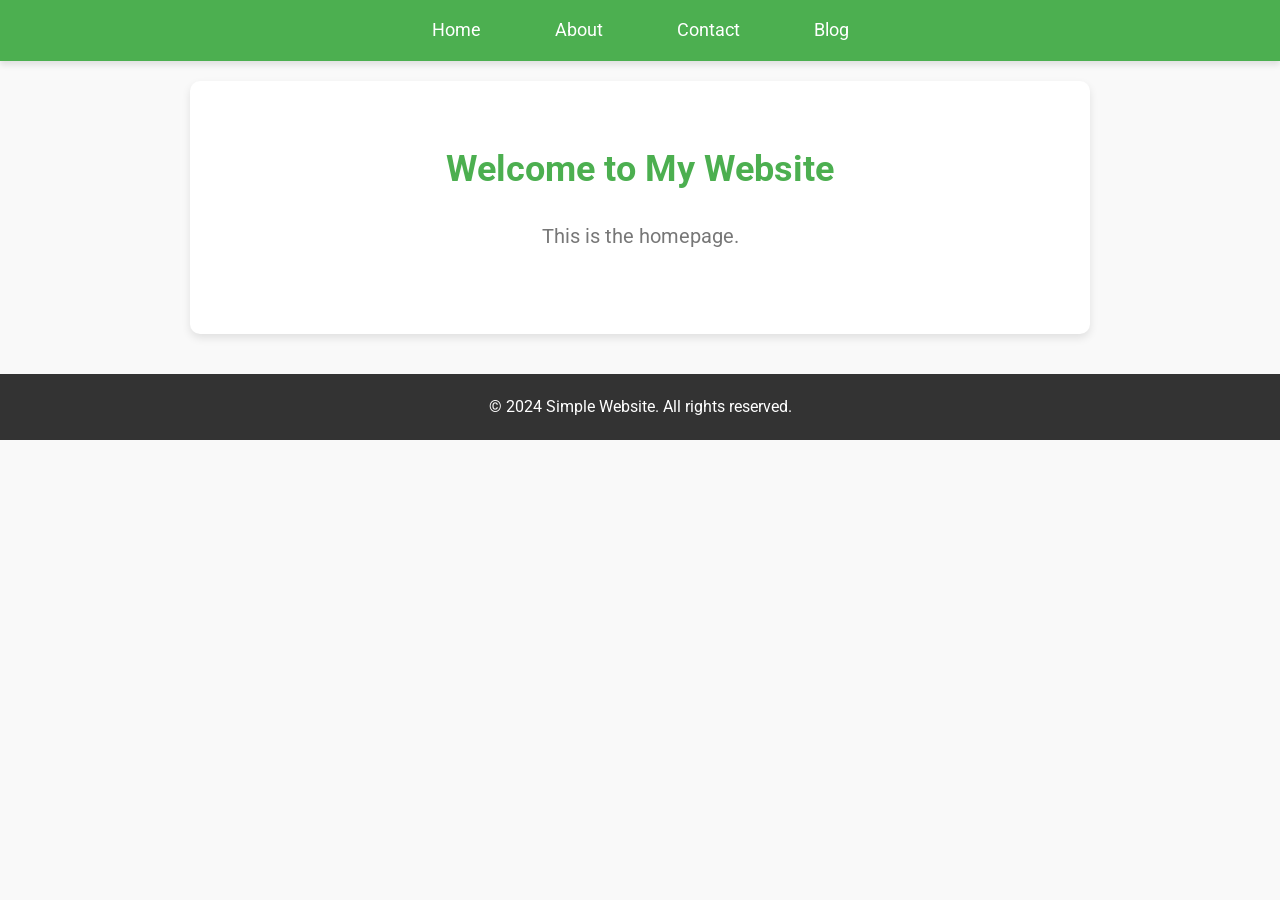
<file: index.html>
<!DOCTYPE html>
<html lang="en">
<head>
    <link href="https://fonts.googleapis.       com/css2?family=Roboto:wght@400;   700&display=swap" rel="stylesheet">
    <link href="https://fonts.googleapis.com/css2?family=Roboto:wght@400;700&display=swap" rel="stylesheet">

    <meta charset="UTF-8">
    <meta name="viewport" content="width=device-width, initial-scale=1.0">
    <title>Home - Simple Website</title>
    <link rel="stylesheet" href="styles.css">
</head>
<body>
    <header>
        <nav>
            <ul>
                <li><a href="index.html">Home</a></li>
                <li><a href="about.html">About</a></li>
                <li><a href="contact.html">Contact</a></li>
                <li><a href="blog.html">Blog</a></li>
            </ul>
        </nav>
    </header>

    <section id="home">
        <h1>Welcome to My Website</h1>
        <p>This is the homepage.</p>
    </section>

    <footer>
        <p>&copy; 2024 Simple Website. All rights reserved.</p>
    </footer>

    <script src="script.js"></script>
</body>
</html>
</file>
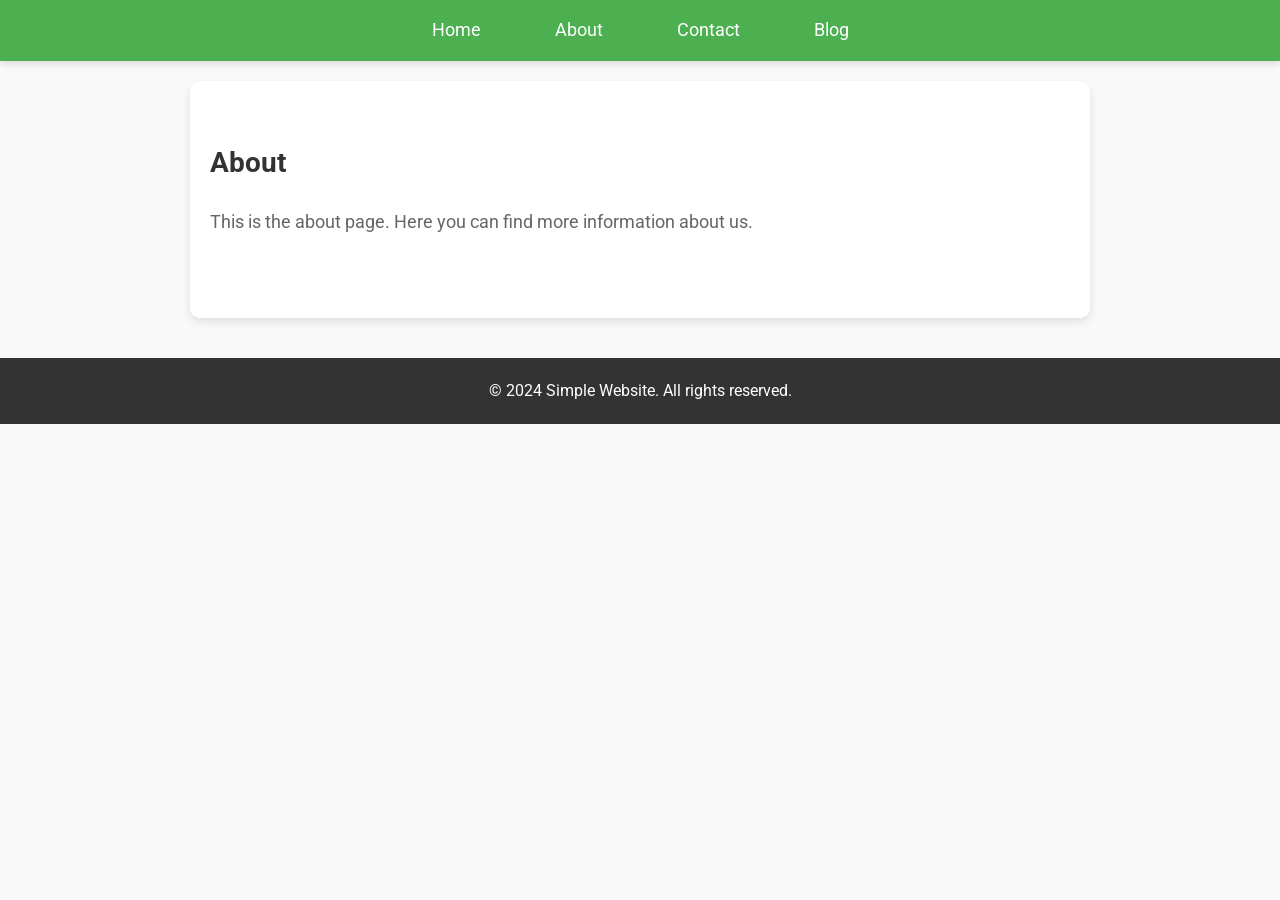
<file: about.html>
<!DOCTYPE html>
<html lang="en">
<head>
    <link href="https://fonts.googleapis.       com/css2?family=Roboto:wght@400;    700&display=swap" rel="stylesheet">
    <link href="https://fonts.googleapis.com/css2?family=Roboto:wght@400;700&display=swap" rel="stylesheet">

    <meta charset="UTF-8">
    <meta name="viewport" content="width=device-width, initial-scale=1.0">
    <title>About - Simple Website</title>
    <link rel="stylesheet" href="styles.css">
</head>
<body>
    <header>
        <nav>
            <ul>
                <li><a href="index.html">Home</a></li>
                <li><a href="about.html">About</a></li>
                <li><a href="contact.html">Contact</a></li>
                <li><a href="blog.html">Blog</a></li>
            </ul>
        </nav>
    </header>

    <section id="about">
        <h2>About</h2>
        <p>This is the about page. Here you can find more information about us.</p>
    </section>

    <footer>
        <p>&copy; 2024 Simple Website. All rights reserved.</p>
    </footer>

    <script src="script.js"></script>
</body>
</html>
</file>
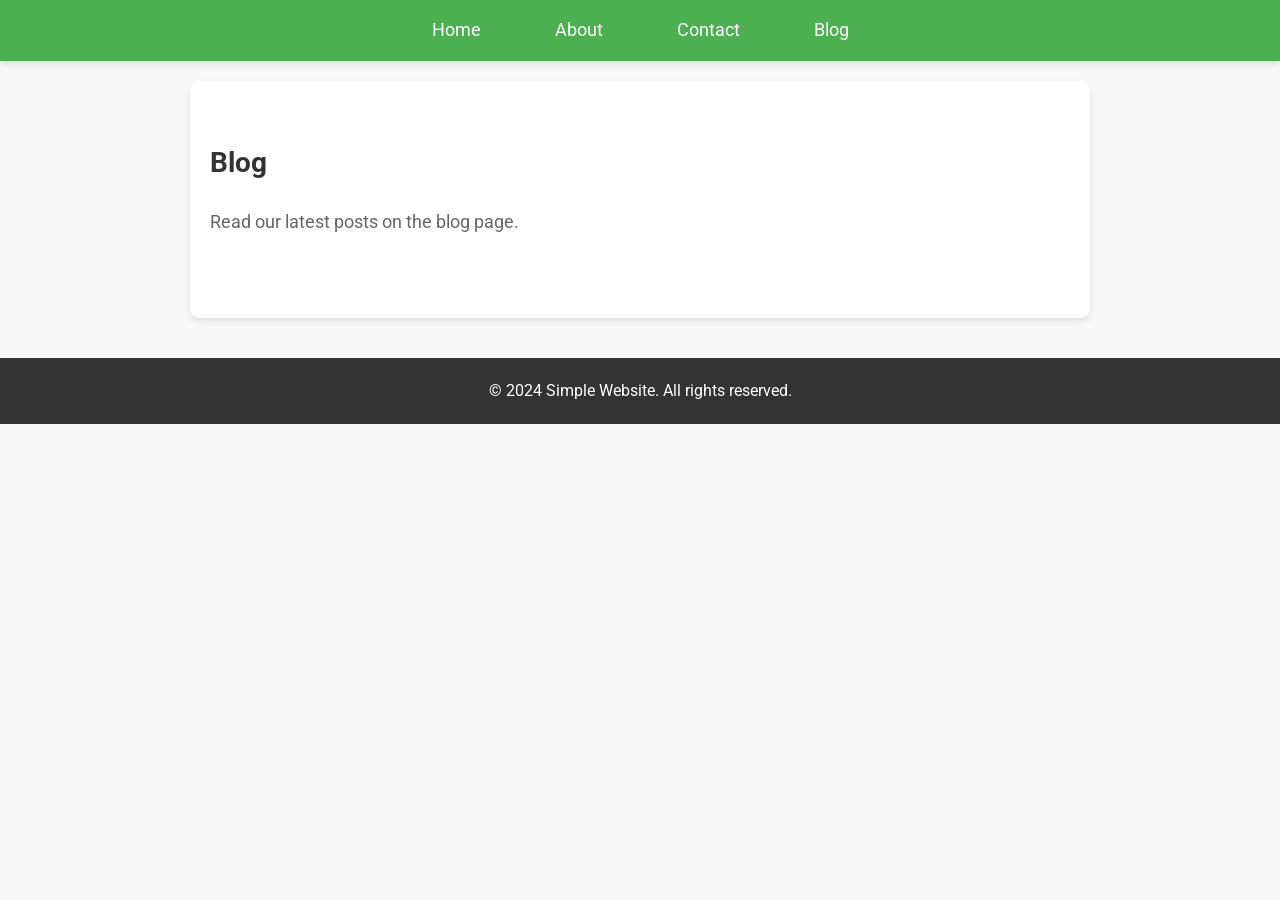
<file: blog.html>
<!DOCTYPE html>
<html lang="en">
<head>
    <link href="https://fonts.googleapis.com/css2?family=Roboto:wght@400;700&display=swap" rel="stylesheet">
    <link href="https://fonts.googleapis.com/css2?family=Roboto:wght@400;700&display=swap" rel="stylesheet">

    <meta charset="UTF-8">
    <meta name="viewport" content="width=device-width, initial-scale=1.0">
    <title>Blog - Simple Website</title>
    <link rel="stylesheet" href="styles.css">
</head>
<body>
    <header>
        <nav>
            <ul>
                <li><a href="index.html">Home</a></li>
                <li><a href="about.html">About</a></li>
                <li><a href="contact.html">Contact</a></li>
                <li><a href="blog.html">Blog</a></li>
            </ul>
        </nav>
    </header>

    <section id="blog">
        <h2>Blog</h2>
        <p>Read our latest posts on the blog page.</p>
    </section>

    <footer>
        <p>&copy; 2024 Simple Website. All rights reserved.</p>
    </footer>

    <script src="script.js"></script>
</body>
</html>
</file>
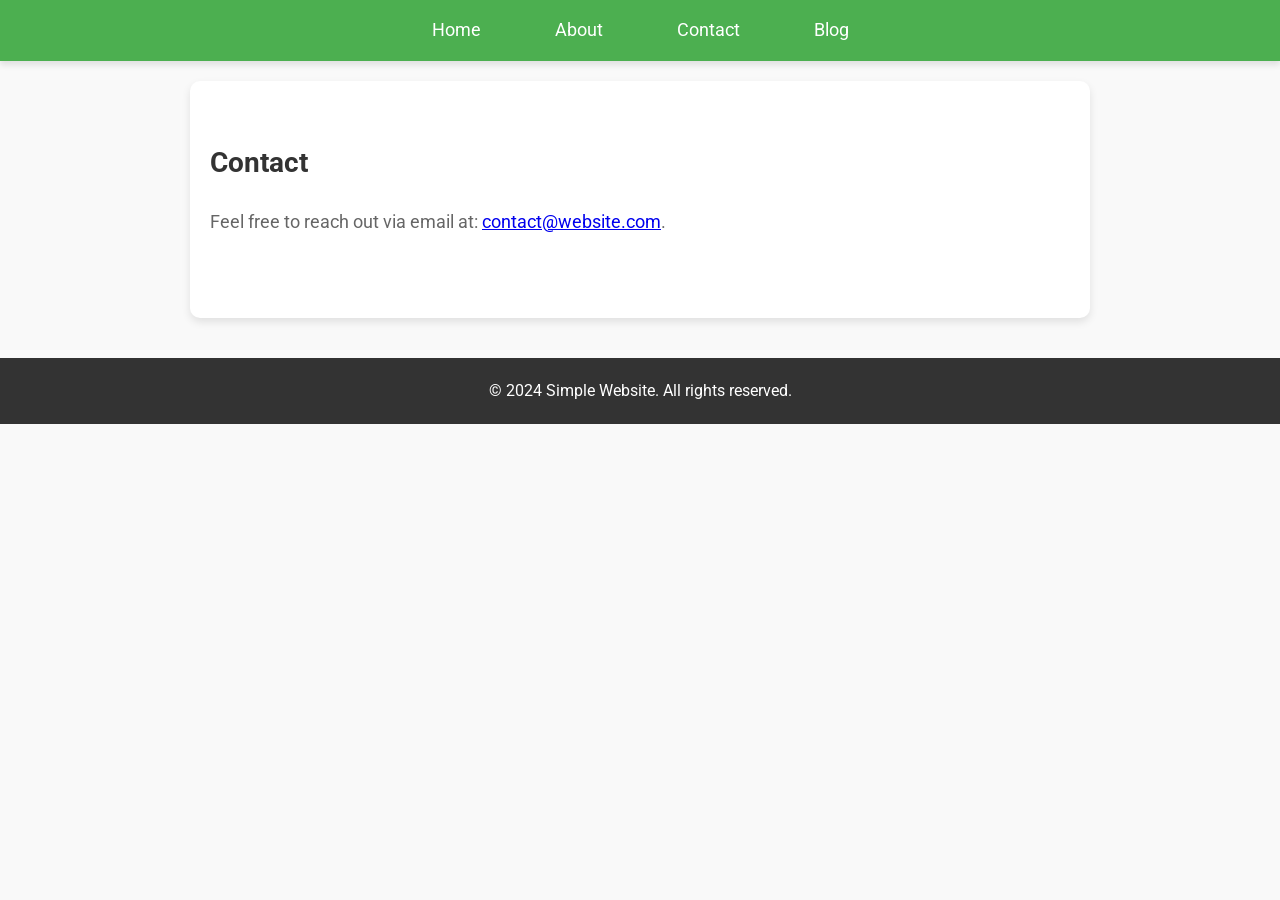
<file: contact.html>
<!DOCTYPE html>
<html lang="en">
<head>
    <link href="https://fonts.googleapis.com/css2?family=Roboto:wght@400;700&display=swap" rel="stylesheet">
    <link href="https://fonts.googleapis.com/css2?family=Roboto:wght@400;700&display=swap" rel="stylesheet">

    <meta charset="UTF-8">
    <meta name="viewport" content="width=device-width, initial-scale=1.0">
    <title>Contact - Simple Website</title>
    <link rel="stylesheet" href="styles.css">
</head>
<body>
    <header>
        <nav>
            <ul>
                <li><a href="index.html">Home</a></li>
                <li><a href="about.html">About</a></li>
                <li><a href="contact.html">Contact</a></li>
                <li><a href="blog.html">Blog</a></li>
            </ul>
        </nav>
    </header>

    <section id="contact">
        <h2>Contact</h2>
        <p>Feel free to reach out via email at: <a href="mailto:contact@website.com">contact@website.com</a>.</p>
    </section>

    <footer>
        <p>&copy; 2024 Simple Website. All rights reserved.</p>
    </footer>

    <script src="script.js"></script>
</body>
</html>
</file>
<file: styles.css>
/* Global Styles */
* {
    margin: 0;
    padding: 0;
    box-sizing: border-box;
}

body {
    font-family: 'Roboto', sans-serif;
    line-height: 1.6;
    color: #333;
    background-color: #f9f9f9;
}

/* Navigation Styles */
header {
    background-color: #4CAF50;
    padding: 1em 0;
    box-shadow: 0 4px 6px rgba(0, 0, 0, 0.1);
}

nav ul {
    list-style-type: none;
    text-align: center;
}

nav ul li {
    display: inline-block;
    margin: 0 20px;
}

nav ul li a {
    color: white;
    text-decoration: none;
    font-size: 18px;
    padding: 10px 15px;
    transition: background-color 0.3s ease, color 0.3s ease;
}

nav ul li a:hover {
    background-color: white;
    color: #4CAF50;
    border-radius: 5px;
}

/* Section Styles */
section {
    padding: 60px 20px;
    margin: 20px auto;
    max-width: 900px;
    background-color: white;
    border-radius: 10px;
    box-shadow: 0 4px 8px rgba(0, 0, 0, 0.1);
}

section h1, section h2 {
    color: #333;
    margin-bottom: 20px;
    font-size: 28px;
    font-weight: bold;
}

section p {
    font-size: 18px;
    color: #666;
    line-height: 1.8;
    margin-bottom: 20px;
}

/* Home Section (Welcome Section) */
section#home {
    text-align: center;
}

section#home h1 {
    font-size: 36px;
    color: #4CAF50;
    font-weight: 700;
}

section#home p {
    font-size: 20px;
    color: #777;
    margin-top: 15px;
}

/* Footer Styles */
footer {
    text-align: center;
    padding: 20px;
    background-color: #333;
    color: white;
    margin-top: 40px;
}

footer p {
    font-size: 16px;
    margin: 0;
}

/* Buttons */
button {
    background-color: #4CAF50;
    color: white;
    border: none;
    padding: 10px 20px;
    font-size: 16px;
    border-radius: 5px;
    cursor: pointer;
    transition: background-color 0.3s ease;
}

button:hover {
    background-color: #45a049;
}

/* Media Queries for Responsiveness */
@media (max-width: 768px) {
    nav ul li {
        display: block;
        margin: 10px 0;
    }

    section {
        padding: 40px 20px;
    }
}
</file>
